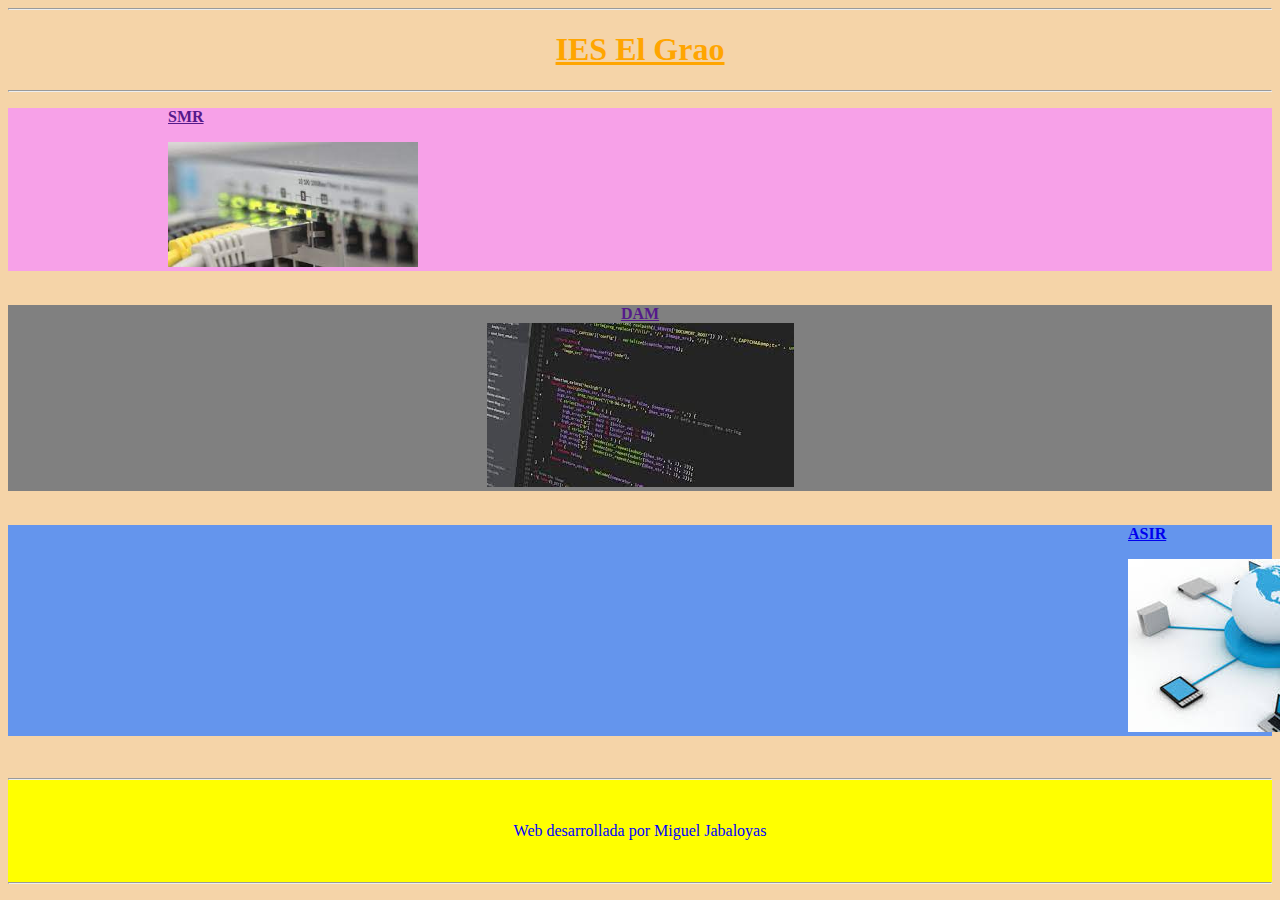
<file: examen recu+/index.html>
<!DOCTYPE html>
<html lang="en">
<head>
    <meta charset="UTF-8">
    <meta name="viewport" content="width=device-width, initial-scale=1.0">
    <link rel="stylesheet" href="style.css">
    <title>Convocatoria ordinaria</title>
</head>
<body class="A">
    <hr>
    <center>
        <h1 class="B"><u>IES El Grao</u></uIES></h1>
    </center>
    <hr>
    <div class="C">
        <blockquote><blockquote><blockquote><blockquote><a href=""><b>SMR</b></a></blockquote></blockquote></blockquote></blockquote>
        <blockquote><blockquote><blockquote><blockquote><img src="recursos/smr.jpeg" class="D" width="250px"></blockquote></blockquote>
    </div>
    <br>
    <center>
    <div class="E">
        <a href=""><b>DAM</b><br><img src="recursos/dam.jpeg"></a>
    </div>
    </center>
    <br>
    
    <div class="F">
        <blockquote><blockquote><blockquote><blockquote><blockquote><blockquote><blockquote><blockquote><blockquote><blockquote><blockquote><blockquote></blockquote><blockquote><blockquote><blockquote><blockquote></blockquote><blockquote><blockquote><blockquote><blockquote><blockquote><blockquote><blockquote><blockquote><blockquote><blockquote><blockquote><blockquote></blockquote><blockquote><blockquote><blockquote><blockquote></blockquote><a href="asir.html"><b>ASIR</b></a><br></blockquote></blockquote></blockquote></blockquote></blockquote></blockquote></blockquote></blockquote></blockquote></blockquote></blockquote></blockquote></blockquote></blockquote></blockquote></blockquote></blockquote></blockquote></blockquote></blockquote></blockquote></blockquote></blockquote></blockquote></blockquote></blockquote></blockquote></blockquote>
        <blockquote><blockquote><blockquote><blockquote><blockquote><blockquote><blockquote><blockquote><blockquote><blockquote><blockquote><blockquote></blockquote><blockquote><blockquote><blockquote><blockquote></blockquote><blockquote><blockquote><blockquote><blockquote><blockquote><blockquote><blockquote><blockquote><blockquote><blockquote><blockquote><blockquote></blockquote><blockquote><blockquote><blockquote><blockquote></blockquote><a href="asir.html"><img src="recursos/asir.jpeg"></a></blockquote></blockquote></blockquote></blockquote></blockquote></blockquote></blockquote></blockquote></blockquote></blockquote></blockquote></blockquote></blockquote></blockquote></blockquote></blockquote></blockquote></blockquote></blockquote></blockquote></blockquote></blockquote></blockquote></blockquote></blockquote></blockquote></blockquote></blockquote>
    </div>
    <br>
    <div class="G">
        <hr>
       <br><center>
        <p>Web desarrollada por Miguel Jabaloyas</p><br>
       </center> 
       <hr>
    </div>
</body>
</html>
</file>
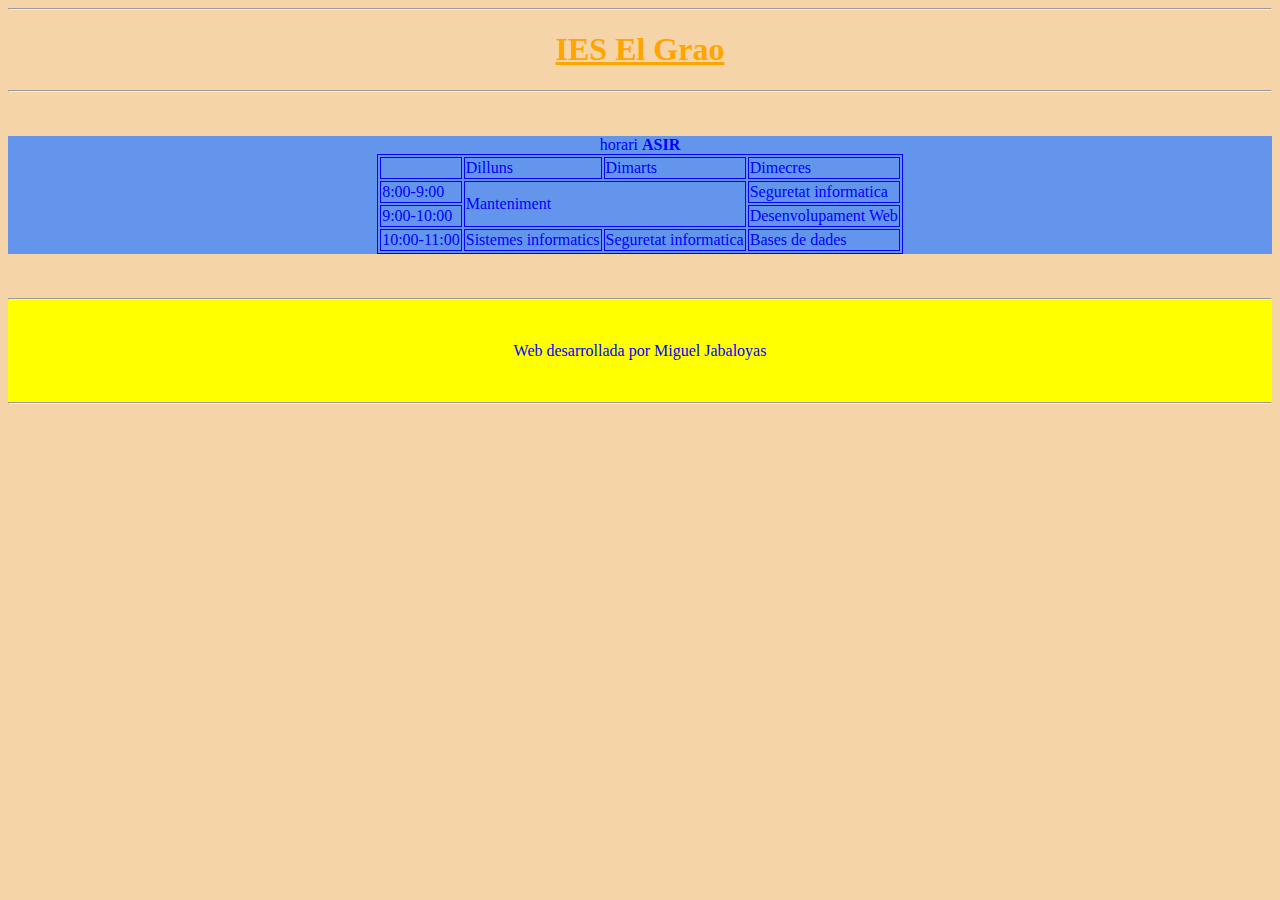
<file: examen recu+/asir.html>
<!DOCTYPE html>
<html lang="en">
<head>
    <meta charset="UTF-8">
    <meta name="viewport" content="width=device-width, initial-scale=1.0">
    <title>Document</title>
    <link rel="stylesheet" href="style.css">
    <link rel="stylesheet" href="index.html">
</head>
<body class="A">
    <hr>
    <center>
        <h1 class="B"><u>IES El Grao</u></uIES></h1>
    </center>
    <hr>
    <br><br>
    <div class="H">
        <center>
        <table class="borde">
            <caption>horari <b>ASIR</b></caption>
            <tr class="bordeo">
                <td class="bordeo"></td><td class="bordeo">Dilluns</td><td class="bordeo">Dimarts</td><td class="bordeo">Dimecres</td>
            </tr>
            <tr class="bordeo">
                <td class="bordeo">8:00-9:00</td><td class="bordeo" rowspan="2" colspan="2">Manteniment</td><td class="bordeo">Seguretat informatica</td>
            </tr>
            <tr class="bordeo">
                <td class="bordeo">9:00-10:00</td> <td class="bordeo">Desenvolupament Web</td>
            </tr>
            <tr>
                <td class="bordeo">10:00-11:00</td> <td class="bordeo">Sistemes informatics</td> <td class="bordeo">Seguretat informatica</td><td class="bordeo">Bases de dades</td>
            </tr>


        </table>
        </center>
    </div>
    <br><br>
    <div class="G">
        <hr>
       <br><center>
        <p>Web desarrollada por Miguel Jabaloyas</p><br>
       </center> 
       <hr>
    </div>
</body>
</html>
</file>
<file: examen recu+/style.css>
body.A{
    background-color: rgb(245, 212, 168);
}
h1.B{
    color: orange;
}
div.C{
    background-color: rgb(247, 161, 232);
}
img.D{
    position: relative;
    float: both ;
}
div.E{
    background-color: gray;
}
div.F{
    background-color: cornflowerblue;
}
div.G{
    background-color: yellow;
    color: blue;
}
div.H{
    background-color: cornflowerblue;
    color: blue;
}
table.borde{
    border: 1px solid;
}
td.bordeo{
    border: 1px solid;
}
</file>
